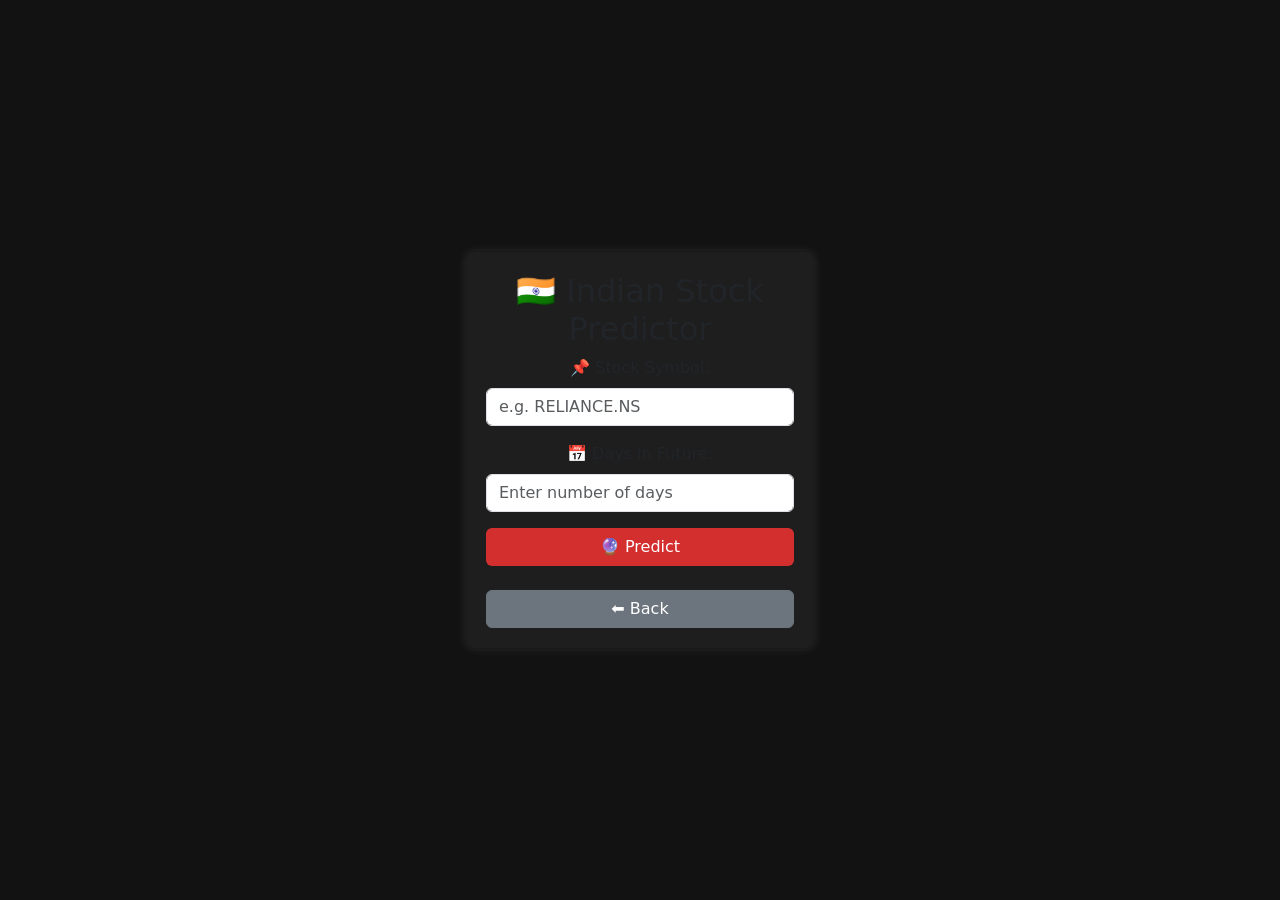
<file: templates/indian.html>
<!DOCTYPE html>
<html lang="en">
<head>
    <meta charset="UTF-8">
    <meta name="viewport" content="width=device-width, initial-scale=1.0">
    <title>Indian Stock Prediction</title>
    <link rel="stylesheet" href="https://cdn.jsdelivr.net/npm/bootstrap@5.3.0/dist/css/bootstrap.min.css">
    <style>
        body {
            background: #121212;
            color: white;
            display: flex;
            justify-content: center;
            align-items: center;
            height: 100vh;
        }
        .card {
            background: #1e1e1e;
            padding: 20px;
            border-radius: 10px;
            box-shadow: 0 0 10px rgba(255, 255, 255, 0.1);
            width: 350px;
            text-align: center;
        }
        .btn-custom {
            background: #d32f2f;
            color: white;
            width: 100%;
        }
        .btn-custom:hover {
            background: #b71c1c;
        }
    </style>
</head>
<body>
    <div class="card">
        <h2>🇮🇳 Indian Stock Predictor</h2>
        <form action="/predict_indian" method="POST">
            <div class="mb-3">
                <label class="form-label">📌 Stock Symbol:</label>
                <input type="text" name="ticker" class="form-control" placeholder="e.g. RELIANCE.NS" required>
            </div>
            <div class="mb-3">
                <label class="form-label">📅 Days in Future:</label>
                <input type="number" name="days" class="form-control" placeholder="Enter number of days" required>
            </div>
            <button type="submit" class="btn btn-custom">🔮 Predict</button>
        </form>
        <br>
        <a href="/" class="btn btn-secondary">⬅ Back</a>
    </div>
</body>
</html>
</file>
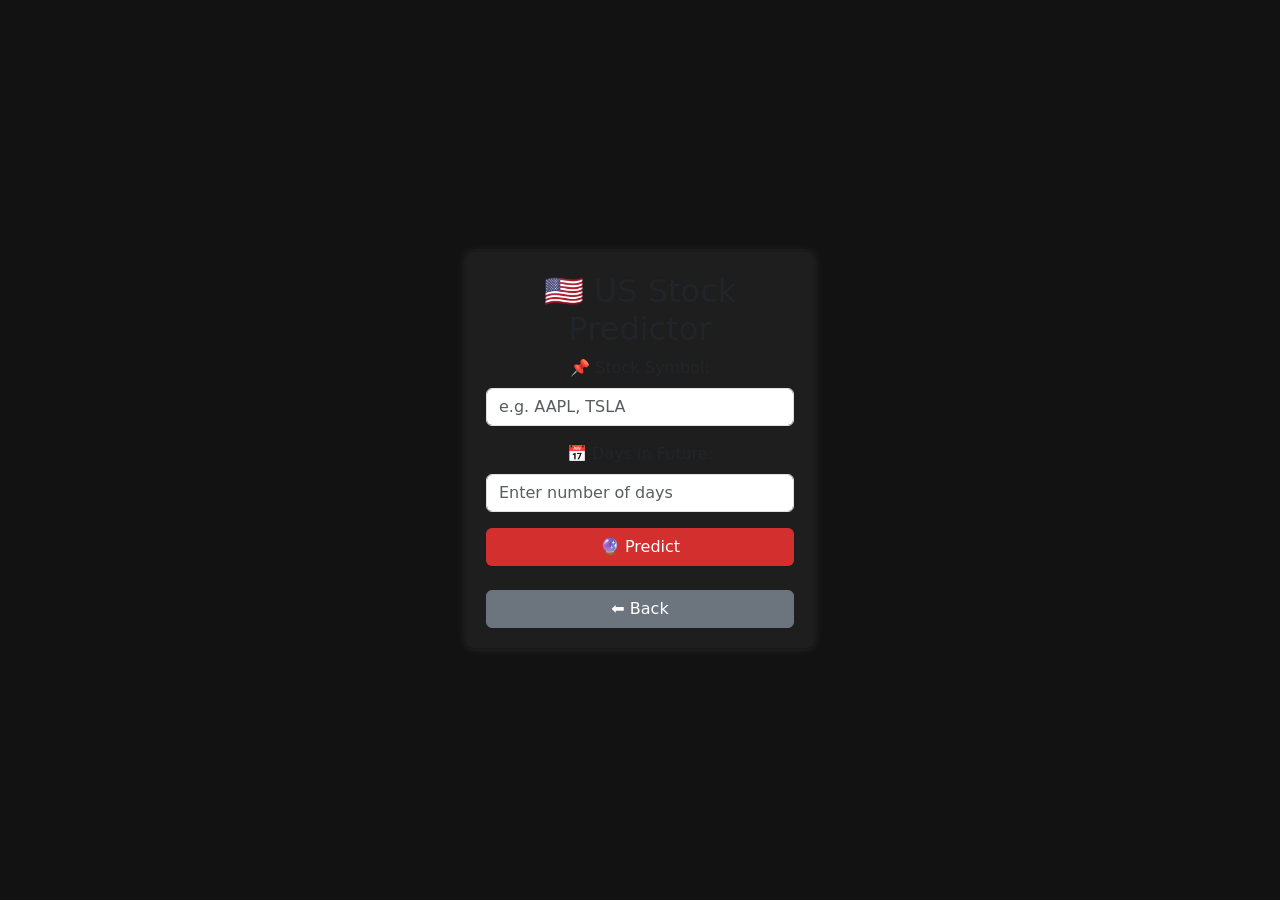
<file: templates/us.html>
<!DOCTYPE html>
<html lang="en">
<head>
    <meta charset="UTF-8">
    <meta name="viewport" content="width=device-width, initial-scale=1.0">
    <title>US Stock Prediction</title>
    <link rel="stylesheet" href="https://cdn.jsdelivr.net/npm/bootstrap@5.3.0/dist/css/bootstrap.min.css">
    <style>
        body {
            background: #121212;
            color: white;
            display: flex;
            justify-content: center;
            align-items: center;
            height: 100vh;
        }
        .card {
            background: #1e1e1e;
            padding: 20px;
            border-radius: 10px;
            box-shadow: 0 0 10px rgba(255, 255, 255, 0.1);
            width: 350px;
            text-align: center;
        }
        .btn-custom {
            background: #d32f2f;
            color: white;
            width: 100%;
        }
        .btn-custom:hover {
            background: #b71c1c;
        }
    </style>
</head>
<body>
    <div class="card">
        <h2>🇺🇸 US Stock Predictor</h2>
        <form action="/predict_us" method="POST">
            <div class="mb-3">
                <label class="form-label">📌 Stock Symbol:</label>
                <input type="text" name="ticker" class="form-control" placeholder="e.g. AAPL, TSLA" required>
            </div>
            <div class="mb-3">
                <label class="form-label">📅 Days in Future:</label>
                <input type="number" name="days" class="form-control" placeholder="Enter number of days" required>
            </div>
            <button type="submit" class="btn btn-custom">🔮 Predict</button>
        </form>
        <br>
        <a href="/" class="btn btn-secondary">⬅ Back</a>
    </div>
</body>
</html>
</file>
